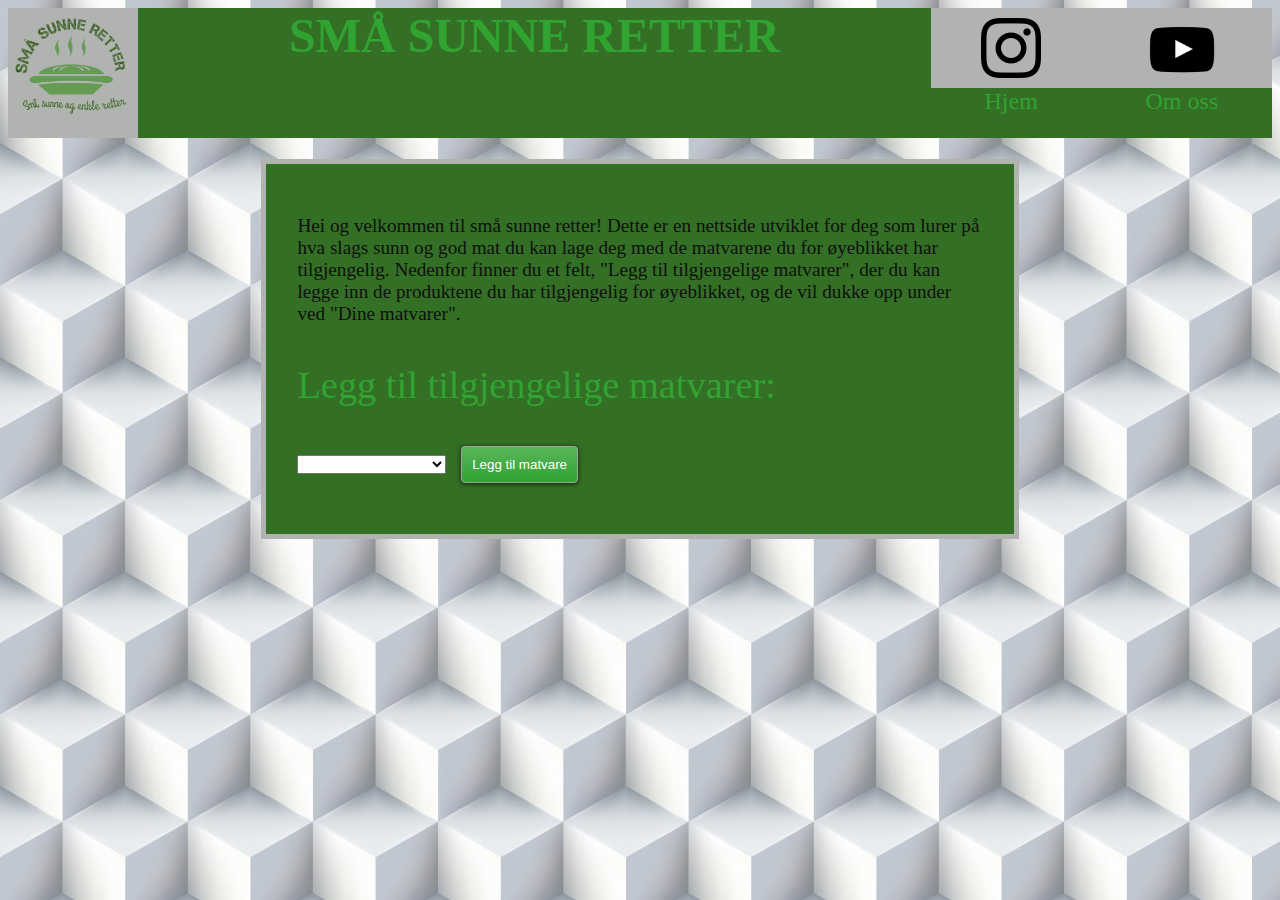
<file: index.html>
<!DOCTYPE html>
<html lang="en" dir="ltr">
  <head>
    <meta charset="utf-8">
    <title>Små sunne retter</title>
    <link rel="stylesheet" href="css.css">
    <script async src="//pagead2.googlesyndication.com/pagead/js/adsbygoogle.js"></script>
    <script>
      (adsbygoogle = window.adsbygoogle || []).push({
        google_ad_client: "ca-pub-9466752238962501",
        enable_page_level_ads: true
      });
    </script>

    <link rel="apple-touch-icon" sizes="180x180" href="favicon/apple-touch-icon.png">
    <link rel="icon" type="image/png" sizes="32x32" href="favicon/favicon-32x32.png">
    <link rel="icon" type="image/png" sizes="16x16" href="favicon/favicon-16x16.png">
    <link rel="manifest" href="favicon/site.webmanifest">
    <link rel="mask-icon" href="favicon/safari-pinned-tab.svg" color="#28843b">
    <meta name="msapplication-TileColor" content="#ffffff">
    <meta name="theme-color" content="#ffffff">
  </head>
  <body>
    <script type="text/javascript" src="meny.js"></script>

    <div class="info">
      <p>
        Hei og velkommen til små sunne retter!
        Dette er en nettside utviklet for deg som lurer på hva slags sunn og god mat du kan lage deg med de matvarene du for øyeblikket har tilgjengelig.
        Nedenfor finner du et felt, "Legg til tilgjengelige matvarer", der du kan legge inn de produktene du har tilgjengelig for øyeblikket, og de vil dukke opp under ved "Dine matvarer".
      </p>
      <p class="underoverskrifter">Legg til tilgjengelige matvarer:</p>
      <p id="leggTilMatvarer">
        <select name="matvarer" id="muligeMatvarer"></select>
        <button id="leggTilMatvareKnapp">Legg til matvare</button>
      </p>
      <div id="dineMatvarer"></div>
    </div>

    <script type="text/javascript" src="hjemside.js"></script>
  </body>
</html>
</file>
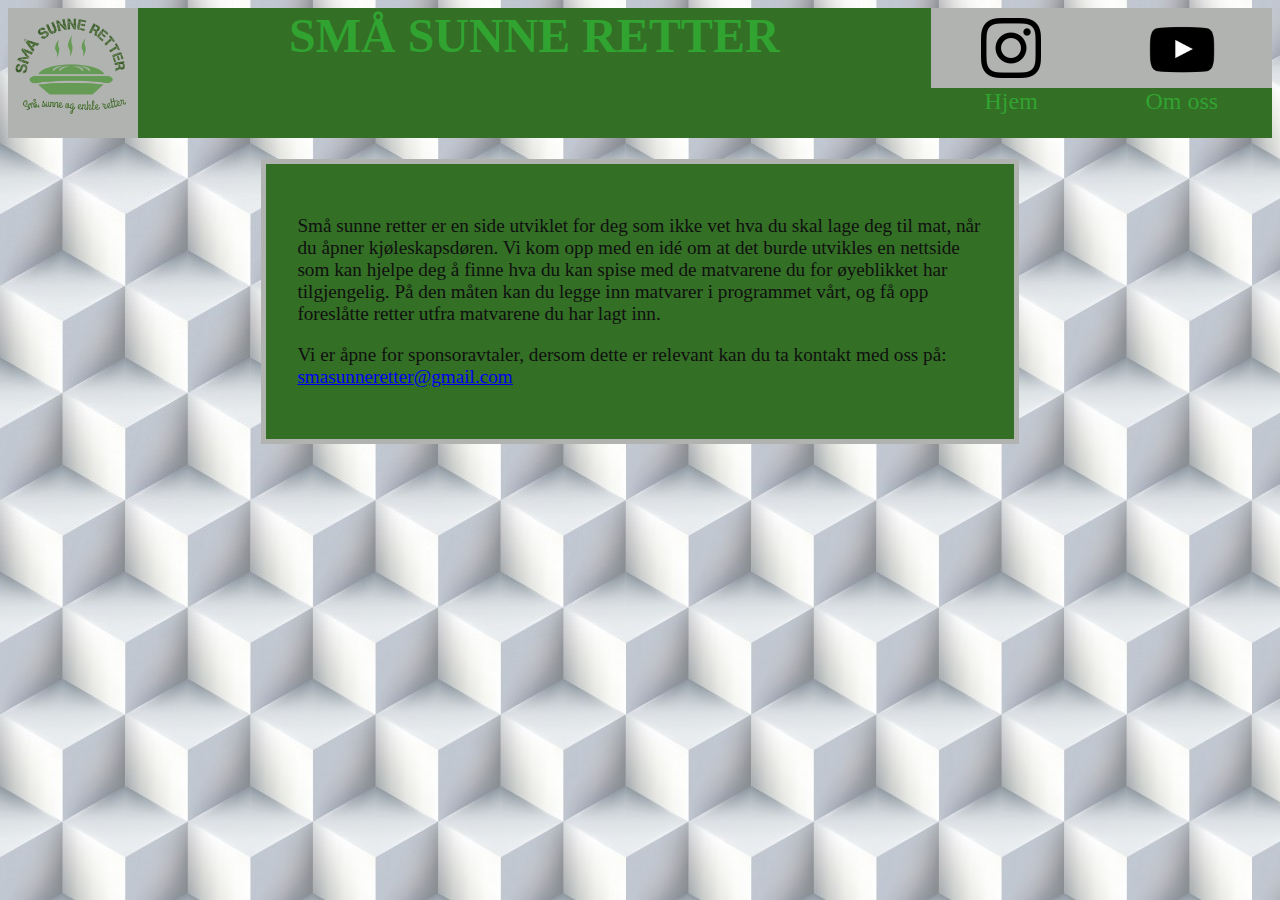
<file: omoss.html>
<!DOCTYPE html>
<html lang="en" dir="ltr">
  <head>
    <meta charset="utf-8">
    <title>Små sunne retter</title>
    <link rel="stylesheet" href="css.css">
    <script>
      (adsbygoogle = window.adsbygoogle || []).push({
        google_ad_client: "ca-pub-9466752238962501",
        enable_page_level_ads: true
      });
    </script>

    <link rel="apple-touch-icon" sizes="180x180" href="favicon/apple-touch-icon.png">
    <link rel="icon" type="image/png" sizes="32x32" href="favicon/favicon-32x32.png">
    <link rel="icon" type="image/png" sizes="16x16" href="favicon/favicon-16x16.png">
    <link rel="manifest" href="favicon/site.webmanifest">
    <link rel="mask-icon" href="favicon/safari-pinned-tab.svg" color="#28843b">
    <meta name="msapplication-TileColor" content="#ffffff">
    <meta name="theme-color" content="#ffffff">
  </head>
  <body>
    <script type="text/javascript" src="meny.js"></script>

    <div class="info">
      <p>
        Små sunne retter er en side utviklet for deg som ikke vet hva du skal lage deg til mat, når du åpner kjøleskapsdøren.
        Vi kom opp med en idé om at det burde utvikles en nettside som kan hjelpe deg å finne hva du kan spise med de matvarene du for øyeblikket har tilgjengelig.
        På den måten kan du legge inn matvarer i programmet vårt, og få opp foreslåtte retter utfra matvarene du har lagt inn.
      </p>

      <p>
        Vi er åpne for sponsoravtaler, dersom dette er relevant kan du ta kontakt med oss på: <a href="mailto:smasunneretter@gmail.com">smasunneretter@gmail.com</a>
      </p>
    </div>
  </body>
</html>
</file>
<file: css.css>
body{
  background-image: url(media/bakgrunn.jpg);
  background-color: #336f25;
  background-position: fixed;
}

.moderFlex{
  display: flex;
  flex-direction: row;
  margin-bottom: 15px;
}

.logo{
  background-color: #b1b3b0;
  background-image: url(media/logo.png);
  background-size: 100%;
  background-repeat: no-repeat;
  flex-grow: 1;
  height: 130px;
  width: 130px;
  color: #31a331;
}
.logo:hover, .logo:active{
  background-color: #310000;
}

.overskrift{
  flex-grow: 3;
  background-color: #336f25;
  text-align: center;
  height: 130px;
  text-decoration: none;
  font-family: verdana;
  font-weight: bold;
  font-size: 300%;
  color: #31a331;
}
.overskrift:hover, .overskrift:active{
  background-color: #b1b3b0;
}

.miniMeny{
  flex-grow: 2;
  display: flex;
  flex-direction: row;
  background-color: #b1b3b0;
  display: inline-block;
  text-align: center;
  height: 130px;
}

.overFlex{
  height: 80px;
  background-color: #b1b3b0;
  display: flex;
}

.sosialeMedier:hover{
  background-color: #310000;
}

.underFlex{
  height: 50px;
  background-color: #336f25;
  display: flex;
}

.rute{
  flex-grow: 1;
  text-align: center;
  font-family: verdana;
  font-size: 150%;
  color: #31a331;
  text-decoration: none;
}

.rute:hover, .rute:hover{
    background-color: #310000;
}

.info{
  display: inline-block;
  border: 5px solid #b1b3b0;
  box-sizing: border-box;
  background-color: #336f25;
  margin-left: 20%;
  width: 60%;
  margin-top: 0.5%;
  padding: 2.5%;
  text-align: left;
  font-family: verdana;
  font-size: 120%;
  color: #101010;
}
.underoverskrifter{
  text-align: left;
  font-family: verdana;
  font-size: 200%;
  color: #31a331;
}

select{
  font-family: verdana;
}

button{
  margin-left: 10px;
  padding: 10px;
  color: #ffffff;
  text-shadow: 0 -1px -1px #335166;
  border: 1px solid #a2a2a2;
  border-radius: 4px;
  background: linear-gradient(rgba(255, 255, 255, 0.2), transparent);
  box-shadow: 0 1px 5px rgba(0, 0, 0, 0.7);
  outline: none;
  cursor: pointer;
  background-color: #31a331;
}
button:active{
  transform: translate(2px, 2px);
}
.fjernMatvareKnapp{
  background-color: #ef0000;
  margin-top: 10px;
}
.forslagPaRett{
  border: 5px solid #31a331;
  background-color: #b1b3b0;
  margin-left: 5%;
  width: 85%;
  margin-top: 2.5%;
  padding: 2.5%;
  text-align: left;
  font-family: verdana;
  font-size: 120%;
  color: #101010;
}
.overskriftRett{
  margin-top: 0%;
  margin-bottom: 0%;
  text-align: center;
  font-family: verdana;
  font-size: 200%;
  color: #31a331;
}
.rettBilde{
  box-sizing: border-box;
  border: 5px solid #31a331;
  margin-left: 10%;
  margin-top: 5%;
  width: 80%;
}
</file>
